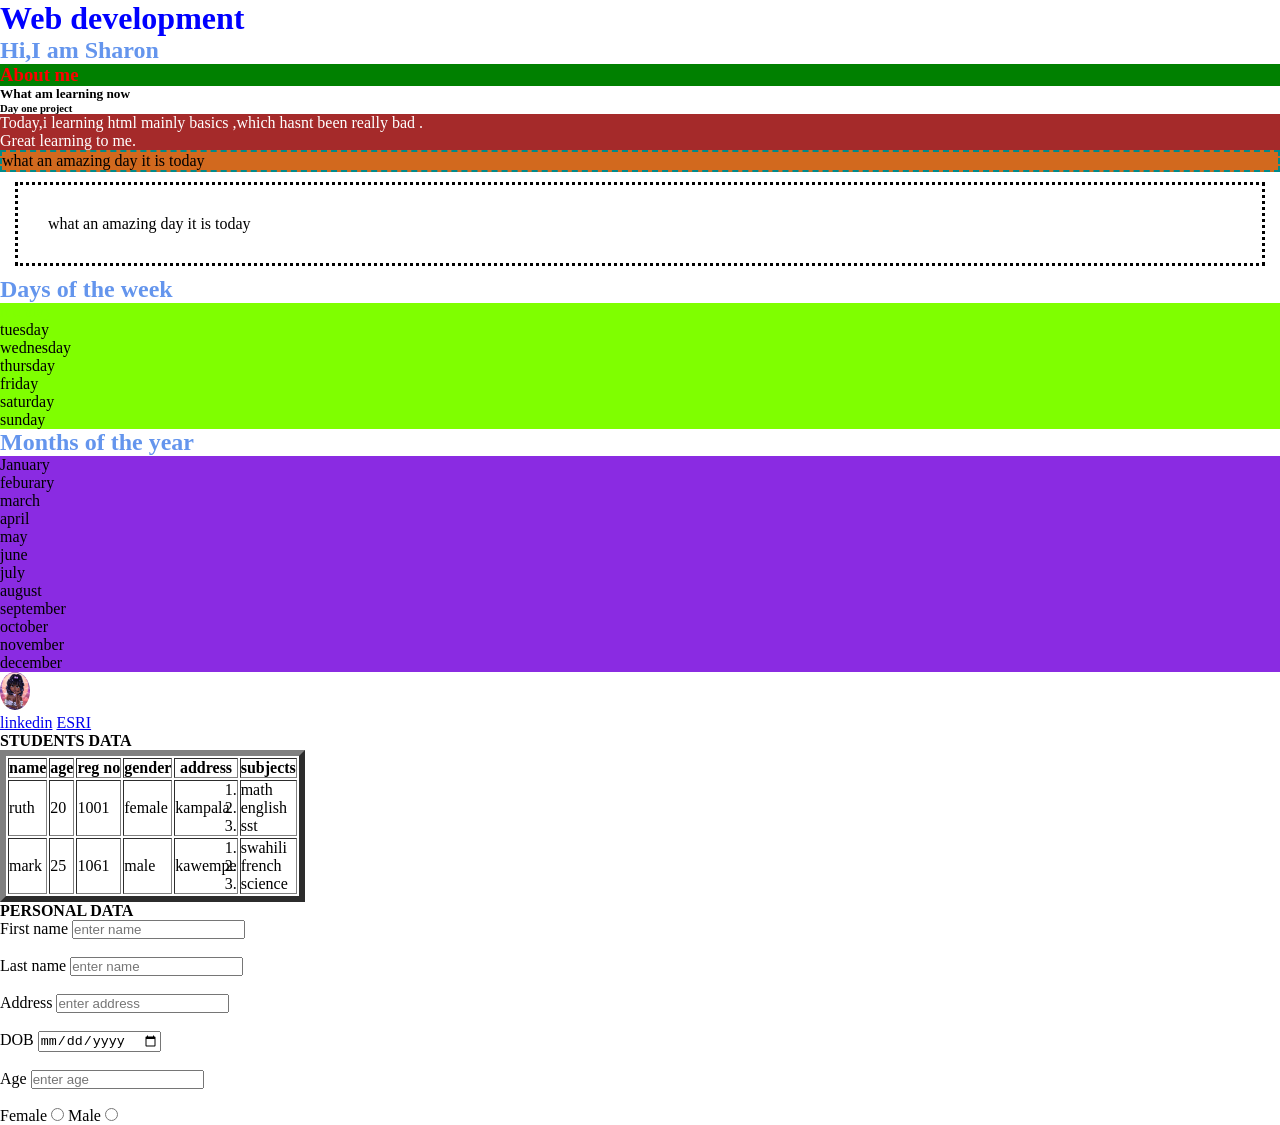
<file: index.html>
<!DOCTYPE html>
<html>
  <head>
    <title>Relearning web development</title>
    <link rel="stylesheet" href="style.css" />
    <!-- <style>
            h3{
                color: aqua;
                background-color: blueviolet;
              }
                
            p{
                    
            color: blue;
            font-size: 30px

            }
        
        </style> -->
  </head>
  <body>
    <h1 style="color: blue">Web development</h1>
    <h2>Hi,I am Sharon</h2>
    <h3 style="color: red; background-color: green">About me</h3>
    <!--<h4>Why i am relearning web development</h4>-->
    <h5>What am learning now</h5>
    <h6>Day one project</h6>

    <p style="background-color: brown; color: white">
      Today,i learning html mainly basics ,which hasnt been really bad .<br />Great
      learning to me.
    </p>

    <p id="sample">what an amazing day it is today</p>

    <p class="first">what an amazing day it is today</p>
    <h2>Days of the week</h2>
    <ul class="Days">
      <li class="monday">monday</li>
      <li>tuesday</li>
      <li>wednesday</li>
      <li>thursday</li>
      <li>friday</li>
      <li>saturday</li>
      <li>sunday</li>
    </ul>
    <h2>Months of the year</h2>
    <ol class="months">
      <li>January</li>
      <li>feburary</li>
      <li>march</li>
      <li>april</li>
      <li>may</li>
      <li>june</li>
      <li>july</li>
      <li>august</li>
      <li>september</li>
      <li>october</li>
      <li>november</li>
      <li>december</li>
    </ol>
    <img src="images/ecb0dd3b8e59702dc3a3ed8427ffb18c.jpg" alt="300px" />
    <br />
    <a href="https://www.linkedin.com/in/sharon-charlotte-ejang-1324113b1/"
      >linkedin</a
    >
    <a href="https://my.esri.com/#/my-profile/personal-info" target="_blank"
      >ESRI</a
    >

    <table border="6">
      <h4>STUDENTS DATA</h4>
      <tr>
        <th>name</th>
        <th>age</th>
        <th>reg no</th>
        <th>gender</th>
        <th>address</th>
        <th>subjects</th>
      </tr>

      <tr>
        <td>ruth</td>
        <td>20</td>
        <td>1001</td>
        <td>female</td>
        <td>kampala</td>
        <td>
          <ol>
            <li>math</li>
            <li>english</li>
            <li>sst</li>
          </ol>
        </td>
      </tr>

      <tr>
        <td>mark</td>
        <td>25</td>
        <td>1061</td>
        <td>male</td>
        <td>kawempe</td>
        <td>
          <ol>
            <li>swahili</li>
            <li>french</li>
            <li>science</li>
          </ol>
        </td>
      </tr>
    </table>

    <form>
      <h4>PERSONAL DATA</h4>
      <label for="Firstname">First name</label>
      <input type="text" placeholder="enter name" /><br /><br />
      <label for="lastname">Last name</label>
      <input type="text" placeholder="enter name" /><br /><br />
      <label for="address">Address</label>
      <input type="text" placeholder="enter address" /><br /><br />
      <label for="dob">DOB</label>
      <input type="date" placeholder="enter datetime" /><br /><br />
      <label for="age">Age</label>
      <input type="number" placeholder="enter age" /><br /><br />
      <label for="gender">Female</label>
      <input type="radio" name="gender" value="female" />
      <label for="gender">Male</label>
      <input type="radio" name="gender" value="male" />
    </form>
  </body>
</html>
</file>
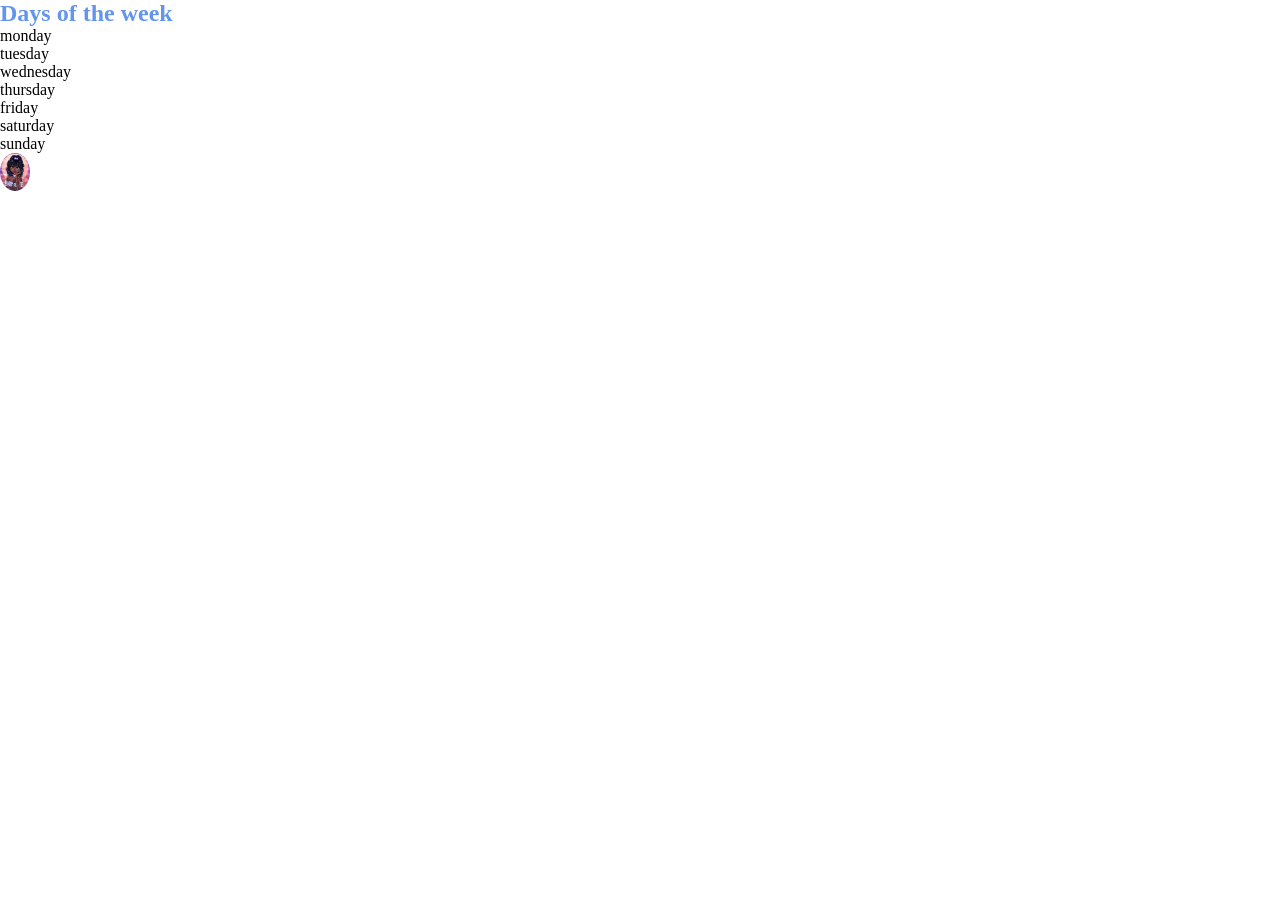
<file: home.html>
<!DOCTYPE html>
<html lang="en">
<head>
    <meta charset="UTF-8">
    <meta name="viewport" content="width=device-width, initial-scale=1.0">
    <title>My Portfolio</title>
    <link rel="stylesheet" href="style.css">
</head>
<body>
    <h2>Days of the week</h2>
        <ul>
        <li>monday</li>
        <li>tuesday</li>
        <li>wednesday</li>
        <li>thursday</li>
        <li>friday</li>
        <li>saturday</li>
        <li>sunday</li>
    </ul>
    <img src="images/ecb0dd3b8e59702dc3a3ed8427ffb18c.jpg">
</body>
</html>
</file>
<file: style.css>
*{
    margin:0;
    padding:0;
}
h2{
    color: cornflowerblue;

}
img{
    width: 200px;
}
.monday{
    color: chartreuse;
}
.months{
    background-color: blueviolet;
}
.Days{
    background-color: chartreuse;
}
#sample{
    background-color: chocolate;

    border: 2px,darkcyan,dashed;
}
.first{
    border-style: dotted;
    margin: 10px 15px;
    padding: 30px;
}

/* my flexbox properties */
/* .Container{
    background-color: aqua;
} */
.childContainer{
    background-color: rgb(255, 0, 212);
    display: flex;
    /* flex-direction: row; */
    /* gap: 10px; */
    justify-content: space-between;
    
}
/* blue container */
.blue-container{ 
    border: 3px blue solid;
    display: flex;
    flex-direction: column;
    justify-content: center;
    align-items: center;

}
.flex-items{
    border:2px orangered solid;
    margin: 5px;
    height: 80px;
    width: 50px;
}
.mine{
    color: blue;
}
/* purple container */
.purple{
    border: 1px grey solid;
    display: flex;
}
img{
    width: 30px;
    border-radius: 50% ;
}
</file>
